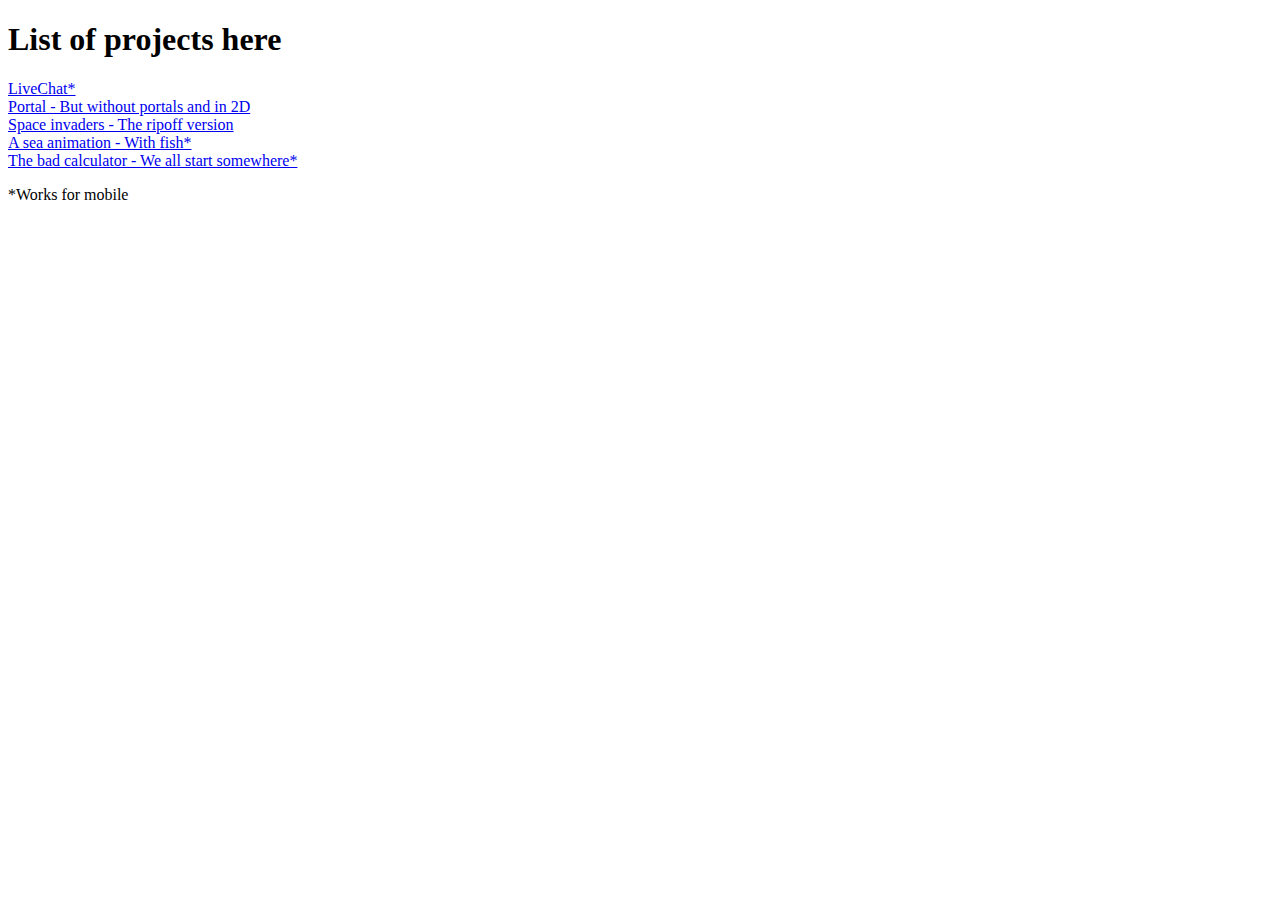
<file: index.html>
<!DOCTYPE html>
<html lang="en">
<head>
  <meta charset="utf-8">

  <title>Title here</title>
  <meta name="description" content="Description here">
  <meta name="author" content="Timothy">

  <link rel="stylesheet" href="css.css">

</head>
<body>

<h1>List of projects here</h1>
<a href="https://gonzalez9616.github.io/live-chat">LiveChat*</a>
<br>
<a href="https://gonzalez9616.github.io/thetest">Portal - But without portals and in 2D</a>
<br>
<a href="https://gonzalez9616.github.io/space-invaders">Space invaders - The ripoff version</a>
<br>
<a href="https://gonzalez9616.github.io/fish-animation">A sea animation - With fish*</a>
<br>
<a href="https://gonzalez9616.github.io/bad-calculator">The bad calculator - We all start somewhere*</a>
  
<br>
  <p>*Works for mobile</p>

</body>
</html>
</file>
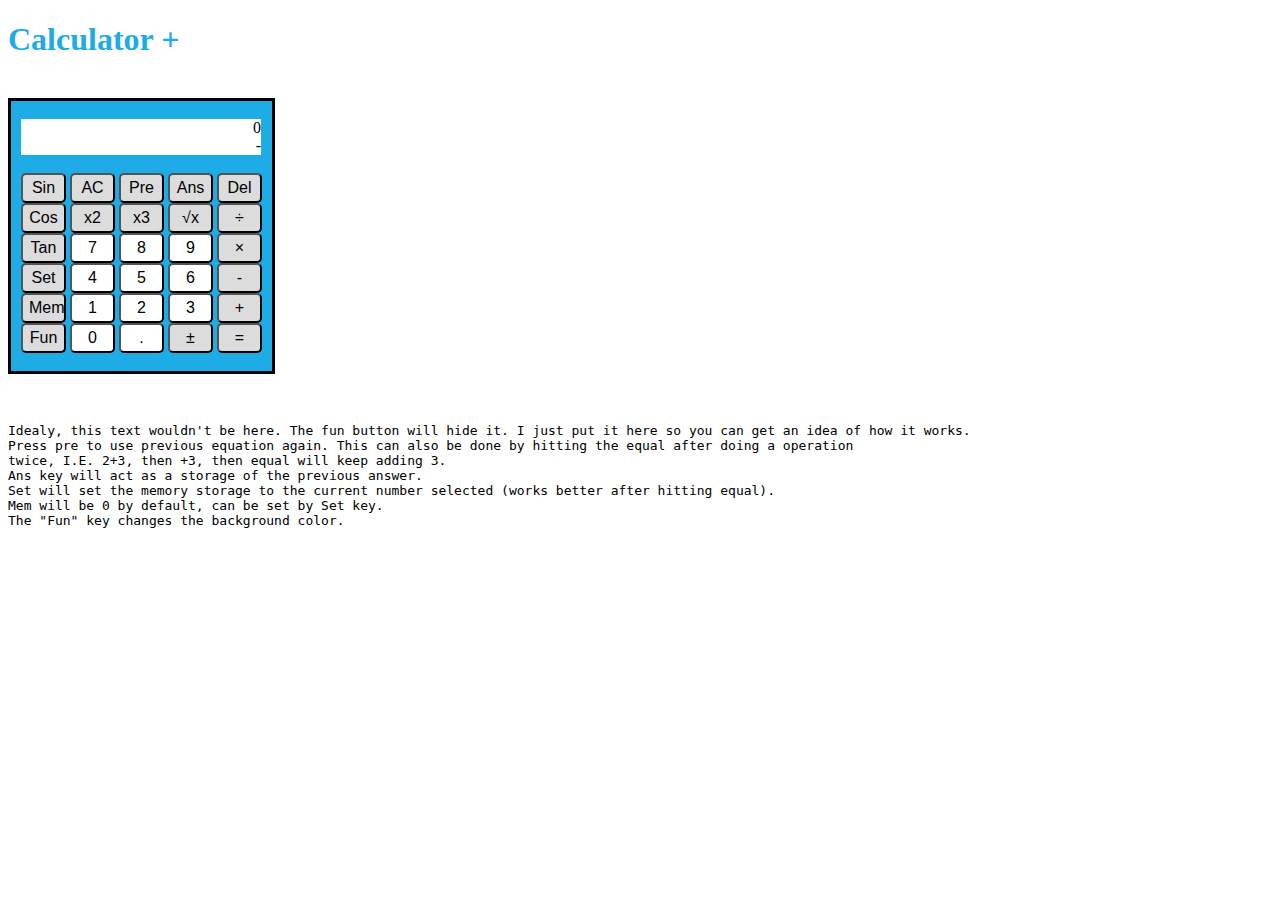
<file: bad-calculator/index.html>
<!DOCTYPE html> <html lang="en"> <head>
<meta charset="UTF-8">
<title>Calculator +</title>
<link rel="stylesheet" type="text/css" href="styleSheet.css"> <script src="javascript.js"></script>
</head>
<body>
<h1 id="logo">Calculator +</h1> <br>
<div id ="d1">
<br>
<label id = "output">0</label> <br>
<label id = "output2">-</label>
<br> <br>
<input class="B3" type = "button" onclick = "doSpecial('sin')" value = "Sin">
<input class="B3" type = "button" onclick = "deletee(true)" value = "AC">
<input class="B3" type = "button" onclick = "setPrev()" value = "Pre">
<input class="B3" type = "button" onclick = "doSpecial('Answer')" value = "Ans">
<input class="B3" type = "button" onclick = "deletee()" value = "Del">
<br>
<input class="B3" type = "button" onclick = "doSpecial('cos')"
value = "Cos">
<input class="B3" type = "button" onclick = "doSpecial('square')"
value = "x2">
<input class="B3" type = "button" onclick =
"doSpecial('cube')" value = "x3">
<input class="B3" type = "button" onclick =
"doSpecial('squareRoot')" value = "√x">
<input class="B2" type = "button" onclick = "doOperator('÷')"
value = "÷">
<br>
<input class="B3" type = "button" onclick = "doSpecial('sin')"
value = "Tan">
<input class="B" type = "button" onclick = "doOutput('7')" value =
"7">
<input class="B" type = "button" onclick = "doOutput('8')" value =
"8">
<input class="B" type = "button" onclick = "doOutput('9')" value =
"9">
<input class="B2" type = "button" onclick = "doOperator('×')"
value = "×">
<br>
<input class="B3" type = "button" onclick = "doSet()" value = "Set">
<input class="B" type = "button" onclick = "doOutput('4')" value = "4">
<input class="B" type = "button" onclick = "doOutput('5')" value =

"5">
<input class="B" type = "button" onclick = "doOutput('6')" value =
"6">
<input class="B2" type = "button" onclick = "doOperator('-')"
value = "-">
<br>
<input class="B3" type = "button" onclick = "doSpecial('Mem')"
value = "Mem">
<input class="B" type = "button" onclick = "doOutput('1')" value =
"1">
<input class="B" type = "button" onclick = "doOutput('2')" value =
"2">
<input class="B" type = "button" onclick = "doOutput('3')" value =
"3">
<input class="B2" type = "button" onclick = "doOperator('+')"
value = "+">
<br>
<input class="B3" type = "button" onclick = "doFun()" value = "Fun">
<input class="B" type = "button" onclick = "doOutput('0')" value = "0">
<input class="B" type = "button" onclick = "doOutput('.')" value = ".">
<input class="B3" type = "button" onclick = "doSpecial('switch')" value = "±">
<input class="B2" type = "button" onclick = "answer()" value =
"=">
<br>
<br> </div>
<br>
<br>
<pre id="hideme">Idealy, this text wouldn't be here. The fun button will hide it. I just put it here so you can get an idea of how it works.
Press pre to use previous equation again. This can also be done by hitting the equal after doing a operation
twice, I.E. 2+3, then +3, then equal will keep adding 3.
Ans key will act as a storage of the previous answer.
Set will set the memory storage to the current number selected (works better after hitting equal).
Mem will be 0 by default, can be set by Set key.
The "Fun" key changes the background color.</pre> </body>
</html>
</file>
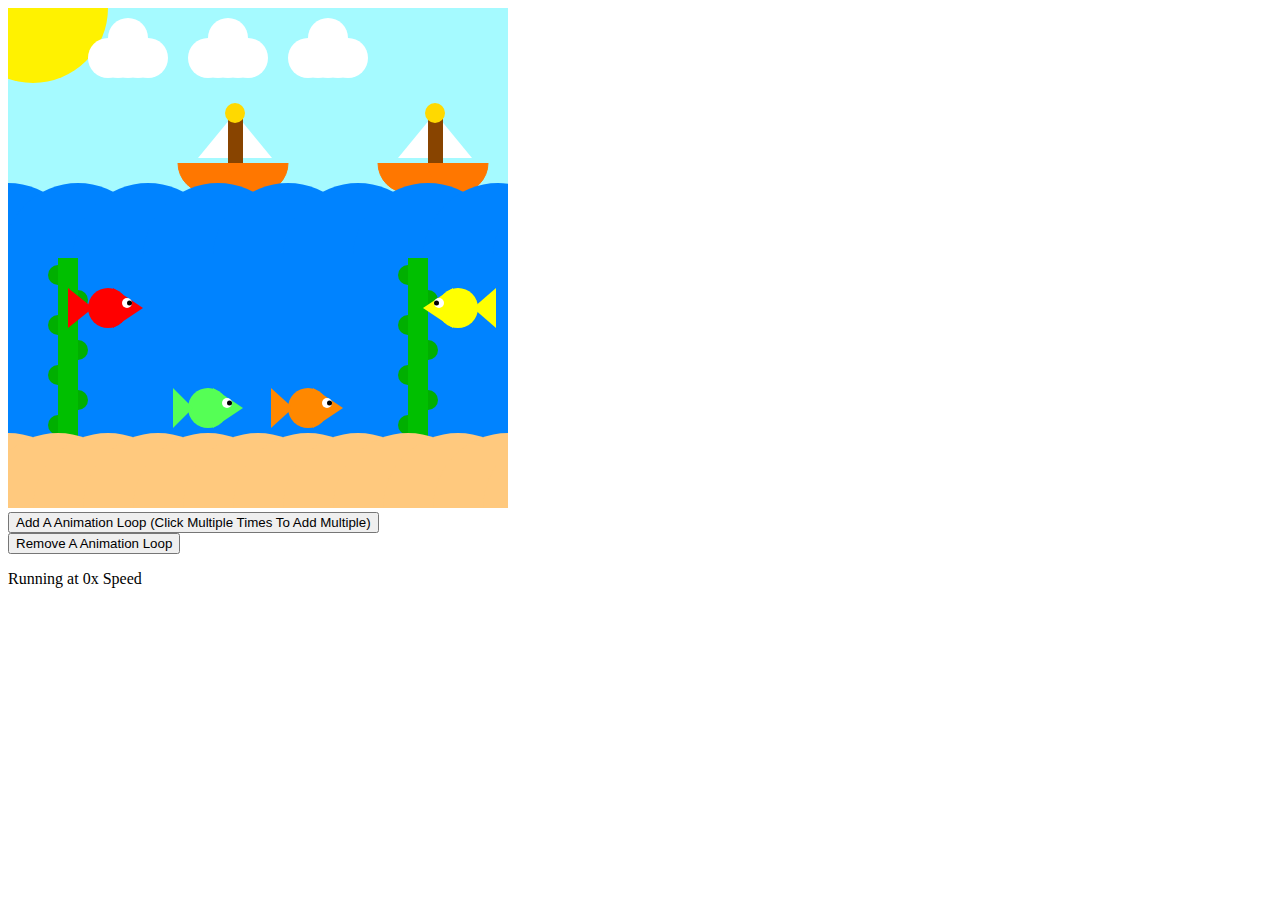
<file: fish-animation/index.html>
<!DOCTYPE html>
<html lang="en">
<head>
    <meta charset="UTF-8">
    <title>Title</title>
    <script src="js.js"></script>
    <link rel="stylesheet" type="text/css" href="style.css">

</head>
<body onload="drawStuff()">
    <canvas id="Canvas" width="500" height="500" style="background-color: rgb(134,250,255)"></canvas>
    <br>
    <button type="button" onclick="startA()">Add A Animation Loop (Click Multiple Times To Add Multiple)</button>
    <br>
    <button type="button" onclick="stopA()">Remove A Animation Loop</button>
<p id="p1">Running at 0x Speed</p>
</body>
</html>
</file>
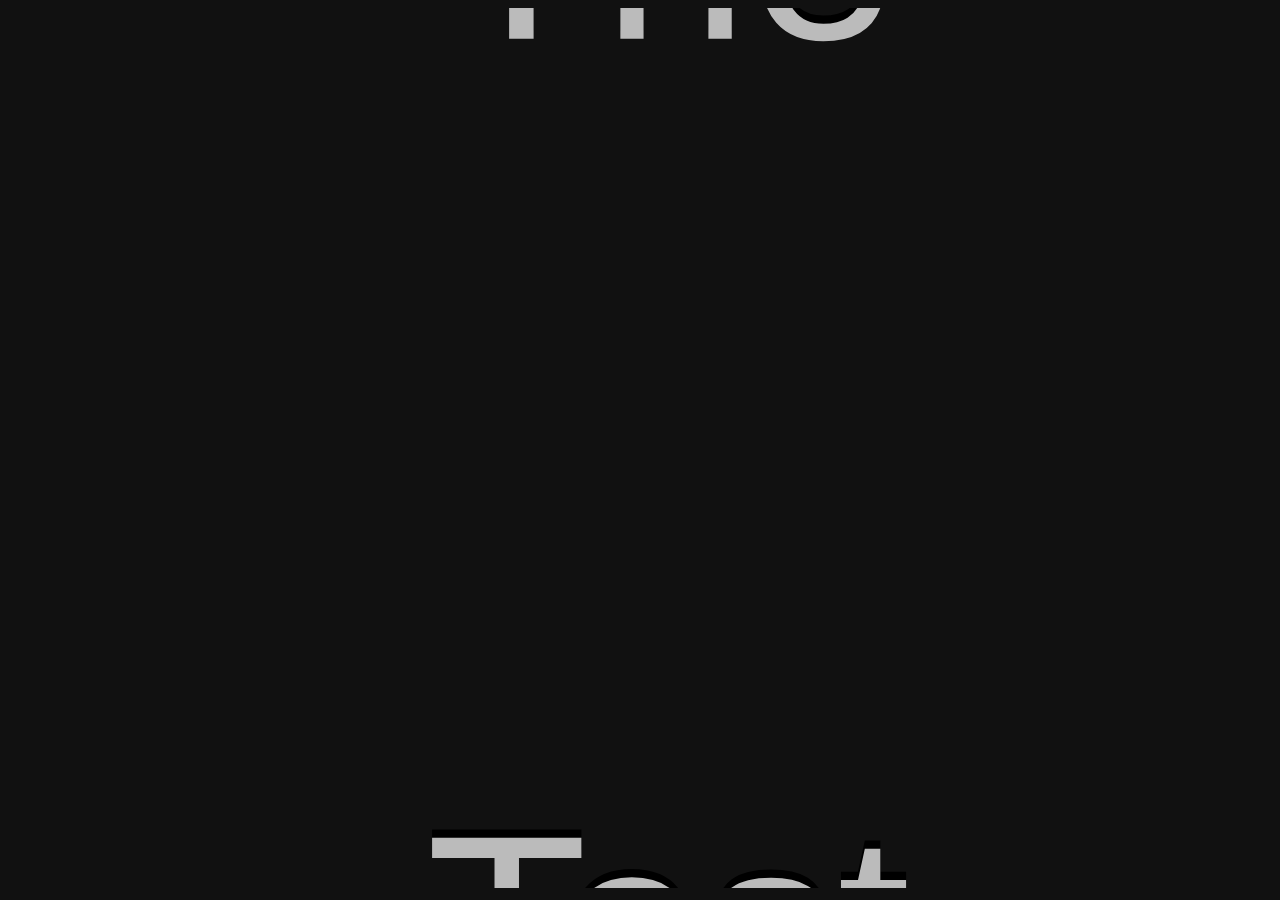
<file: thetest/index.html>
<!DOCTYPE html>
<html lang="en">
<head>
    <meta charset="UTF-8">
    <title>The Test</title>
    <link rel="icon" href="resources/cube.png">
    <script src="https://ajax.googleapis.com/ajax/libs/jquery/1.12.0/jquery.min.js"></script>
    <script src="myJS.js"></script>
    <link rel="stylesheet" type="text/css" href="myCSS.css">
</head>
<body onload="startup()">
    <canvas id = "c" width = "0" height = "0"></canvas>

</body>
</html>
</file>
<file: css.css>

</file>
<file: bad-calculator/styleSheet.css>
h1 {
    color: #1eace6;
}
#output {
    width: 240px;
    height: 18px;
    font-size: 16px;
    text-align: right;
    overflow: paged-y;
    horiz-align: center;
    display: inline-block;
    word-wrap: break-word;
    background-color: white;
}
#output2 {
    background-color: white;
    width: 240px;
    height: 18px;
    font-size: 16px;
    text-align: right;
    overflow: paged-y;
    horiz-align: center;
    display: inline-block;
    word-wrap: break-word;
}

.B {
    width: 45px;
    height: 30px;
    text-align: center;
    align-content: center;
    font-size: 16px;
    word-wrap: break-word;
    background-color: #ffffff;
    round-clip: 30px;
    border-radius: 5px;
    transition-duration: 0.3s;
}

.B:hover {
    background-color: #c6c6c6;
}

.B3 {
    width: 45px;
    height: 30px;
    text-align: center;
    align-content: center;
    font-size: 16px;
    word-wrap: break-word;
    background-color: #dcdcdc;
    round-clip: 30px;
    border-radius: 5px;
    transition-duration: 0.3s;
}

.B3:hover {
    background-color: #9b9b9b;
}
.B2 {
    width: 45px;
    height: 30px;
    text-align: center;
    align-content: center;
    font-size: 16px;
    word-wrap: break-word;
    background-color: #dcdcdc;
    round-clip: 30px;
    border-radius: 5px;
    transition-duration: 0.3s;
}

.B2:hover {
    background-color: #00c614;
}

#d1 {
    width: fit-content;
    padding-left: 10px;
    padding-right: 10px;
    background-color: #1eace6;
    border: 3px solid #000000;
}
</file>
<file: fish-animation/style.css>
#myCanvas{
    border:1px solid #000000;
}
</file>
<file: thetest/myCSS.css>
body {
    background: #111111;
}
</file>
